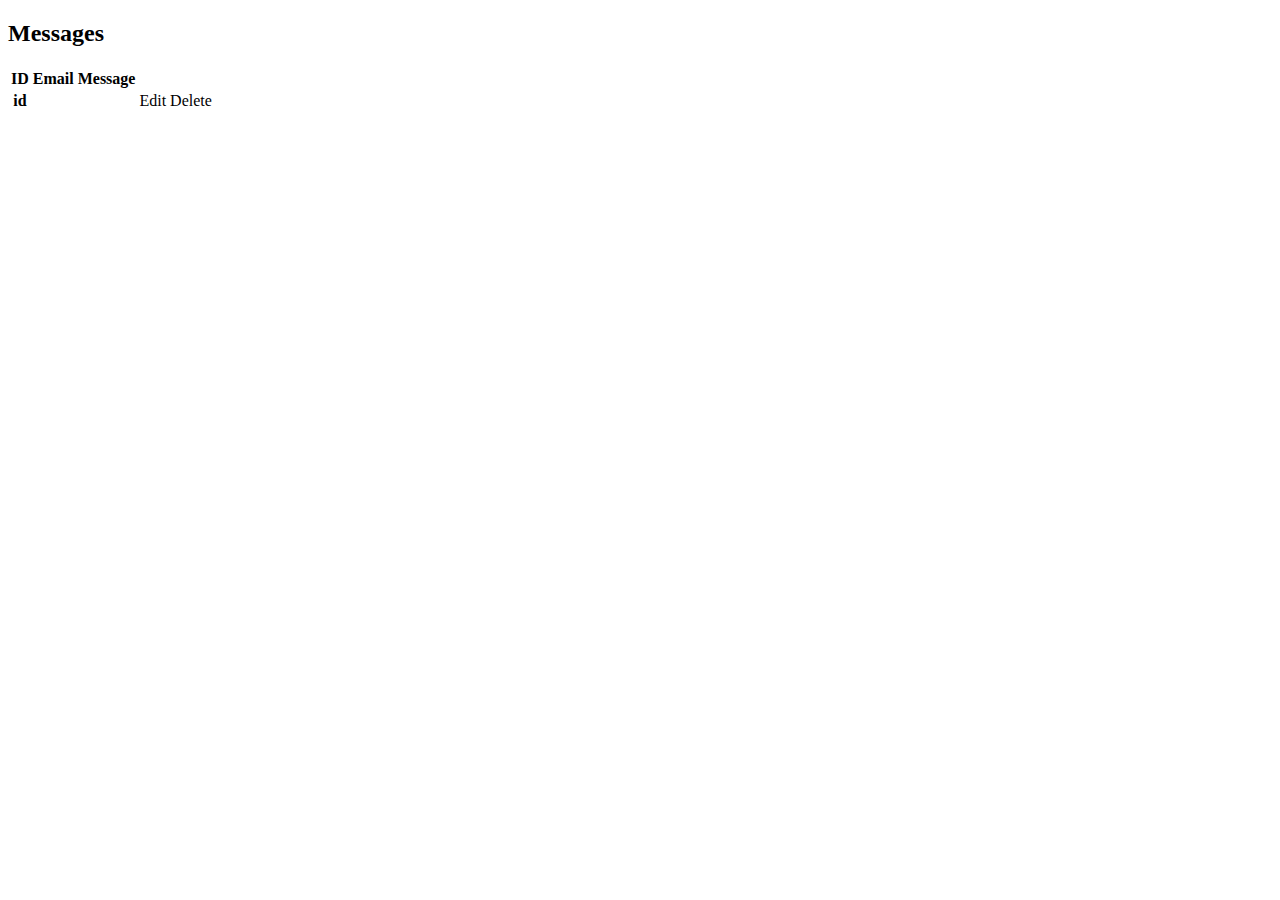
<file: src/main/resources/templates/index.html>
<!DOCTYPE html>
<html lang="en" xmlns:th="http://www.thymeleaf.org">

<head th:replace="fragments/site :: head"></head>
<body>

<nav th:replace="fragments/site :: nav"></nav>

<div th:replace="fragments/site :: filter"></div>

<div id="content">
    <h2 class="w-50 mx-auto text-center mt-5">Messages</h2>
    <table class="table table-striped table-hover w-75 mx-auto pt-5">
        <thead>
        <tr>
            <th>ID</th>
            <th>Email</th>
            <th>Message</th>
            <th></th>
            <th></th>
        </tr>
        </thead>
        <tbody id="messageData">
        <tr th:each="msg : ${messages}">
            <th scope="row" th:text="${msg.id}">id</th>
            <td th:text="${msg.email}"></td>
            <td th:text="${msg.message}"></td>
            <td><a class="btn btn-info" th:href="@{/edit/{id}(id=${msg.id})}" onclick="alert('Edit is not implemented yet :-(')">Edit</a></td>
            <td><a class="btn btn-danger" th:href="@{/delete/{id}(id=${msg.id})}">Delete</a></td>
        </tr>
        </tbody>
    </table>
</div>

<footer th:replace="fragments/site :: footer"></footer>
<div th:replace="fragments/site :: scripts"></div>

</body>
</html>
</file>
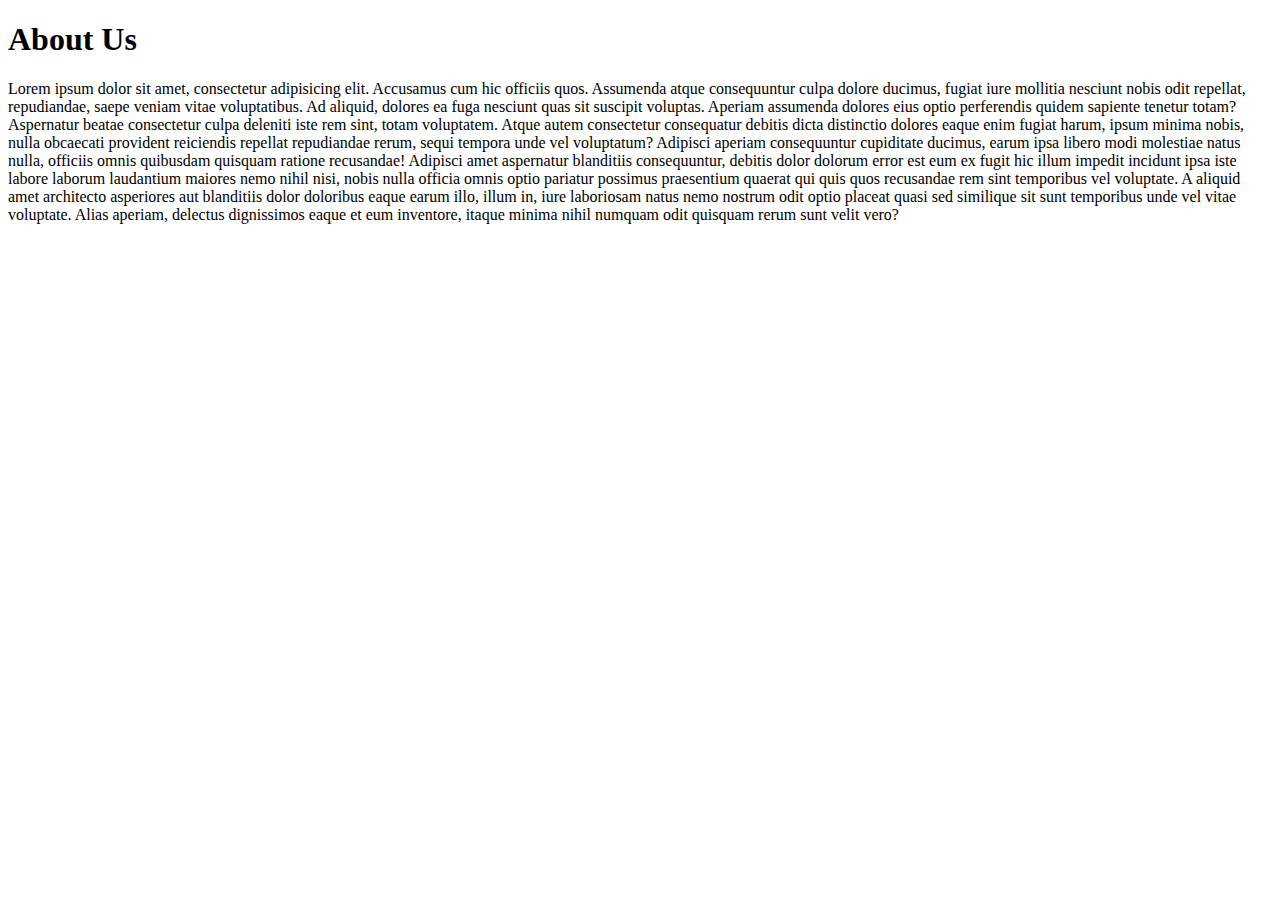
<file: src/main/resources/templates/about.html>
<!DOCTYPE html>
<html lang="en" xmlns:th="http://www.thymeleaf.org">

<head th:replace="fragments/site :: head"></head>
<body>

<nav th:replace="fragments/site :: nav"></nav>

<div id="content">
    <h1 class="text-center">About Us</h1>
    <p class="text-center w-75 mx-auto">
        Lorem ipsum dolor sit amet, consectetur adipisicing elit. Accusamus cum hic officiis quos.
        Assumenda atque consequuntur culpa dolore ducimus, fugiat iure mollitia nesciunt nobis odit
        repellat, repudiandae, saepe veniam vitae voluptatibus. Ad aliquid, dolores ea fuga nesciunt
        quas sit suscipit voluptas. Aperiam assumenda dolores eius optio perferendis quidem sapiente
        tenetur totam? Aspernatur beatae consectetur culpa deleniti iste rem sint, totam voluptatem.
        Atque autem consectetur consequatur debitis dicta distinctio dolores eaque enim fugiat harum,
        ipsum minima nobis, nulla obcaecati provident reiciendis repellat repudiandae rerum, sequi
        tempora unde vel voluptatum? Adipisci aperiam consequuntur cupiditate ducimus, earum ipsa
        libero modi molestiae natus nulla, officiis omnis quibusdam quisquam ratione recusandae!
        Adipisci amet aspernatur blanditiis consequuntur, debitis dolor dolorum error est eum ex fugit
        hic illum impedit incidunt ipsa iste labore laborum laudantium maiores nemo nihil nisi, nobis
        nulla officia omnis optio pariatur possimus praesentium quaerat qui quis quos recusandae rem
        sint temporibus vel voluptate. A aliquid amet architecto asperiores aut blanditiis dolor doloribus
        eaque earum illo, illum in, iure laboriosam natus nemo nostrum odit optio placeat quasi sed
        similique sit sunt temporibus unde vel vitae voluptate. Alias aperiam, delectus dignissimos eaque
        et eum inventore, itaque minima nihil numquam odit quisquam rerum sunt velit vero?
    </p>
</div>

<footer th:replace="fragments/site :: footer"></footer>
<div th:replace="fragments/site :: scripts"></div>

</body>
</html>
</file>
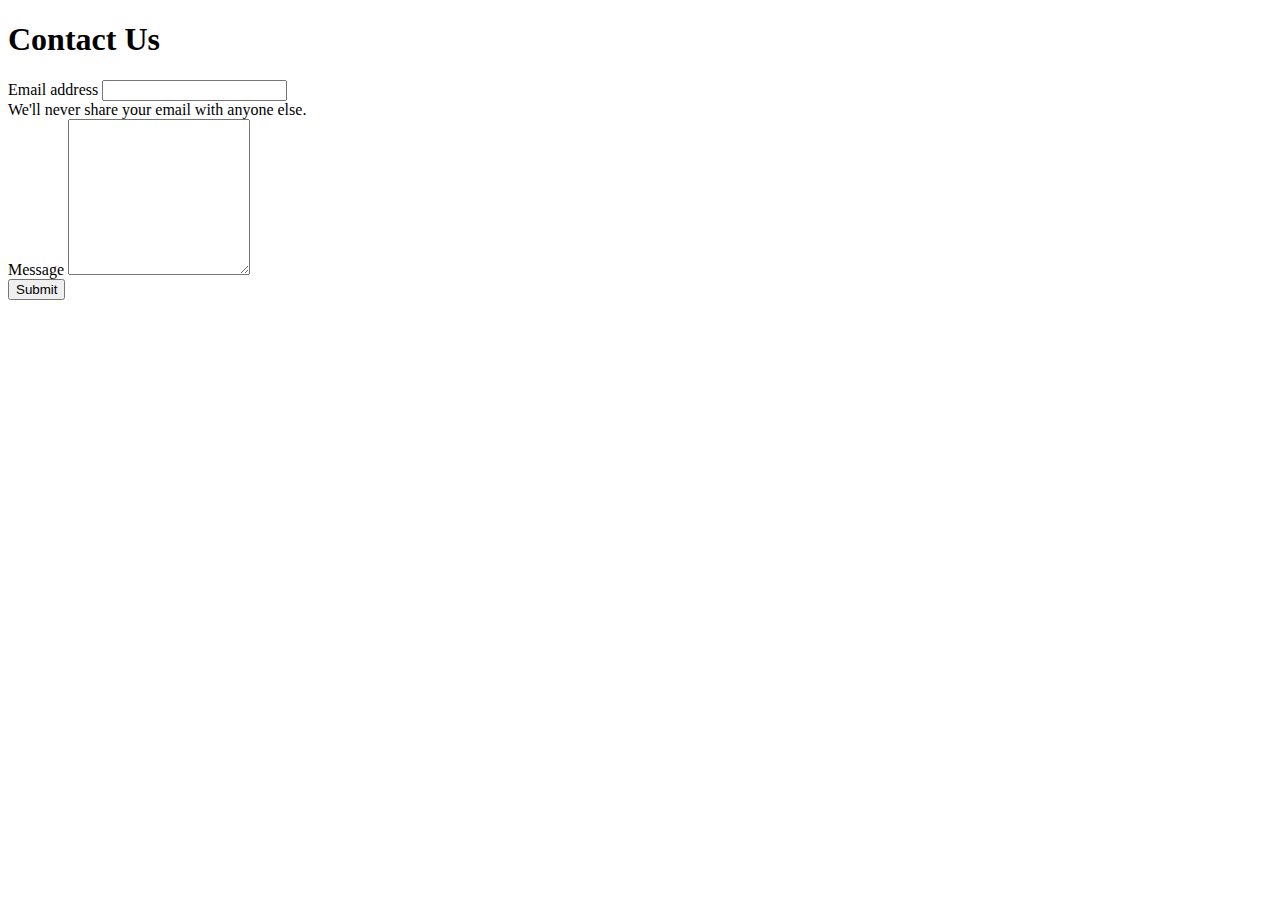
<file: src/main/resources/templates/contact.html>
<!DOCTYPE html>
<html lang="en" xmlns:th="http://www.thymeleaf.org">

<head th:replace="fragments/site :: head"></head>
<body>

<nav th:replace="fragments/site :: nav"></nav>

<div id="content">
    <h1 class="text-center">Contact Us</h1>
    <form class="w-50 mx-auto pt-5" th:action="@{/contact}" th:object="${contactMessage}" method="post">
        <div class="mb-3">
            <label for="emailAddress" class="form-label">Email address</label>
            <input type="email" class="form-control" id="emailAddress" aria-describedby="emailHelp" th:field="*{email}">
            <div id="emailHelp" class="form-text">We'll never share your email with anyone else.</div>
        </div>
        <div class="mb-3">
            <label for="textArea" class="form-label">Message</label>
            <textarea class="form-control" id="textArea" rows="10" th:field="*{message}"></textarea>
        </div>
        <button type="submit" class="btn btn-primary">Submit</button>
    </form>
</div>

<footer th:replace="fragments/site :: footer"></footer>
<div th:replace="fragments/site :: scripts"></div>

</body>
</html>
</file>
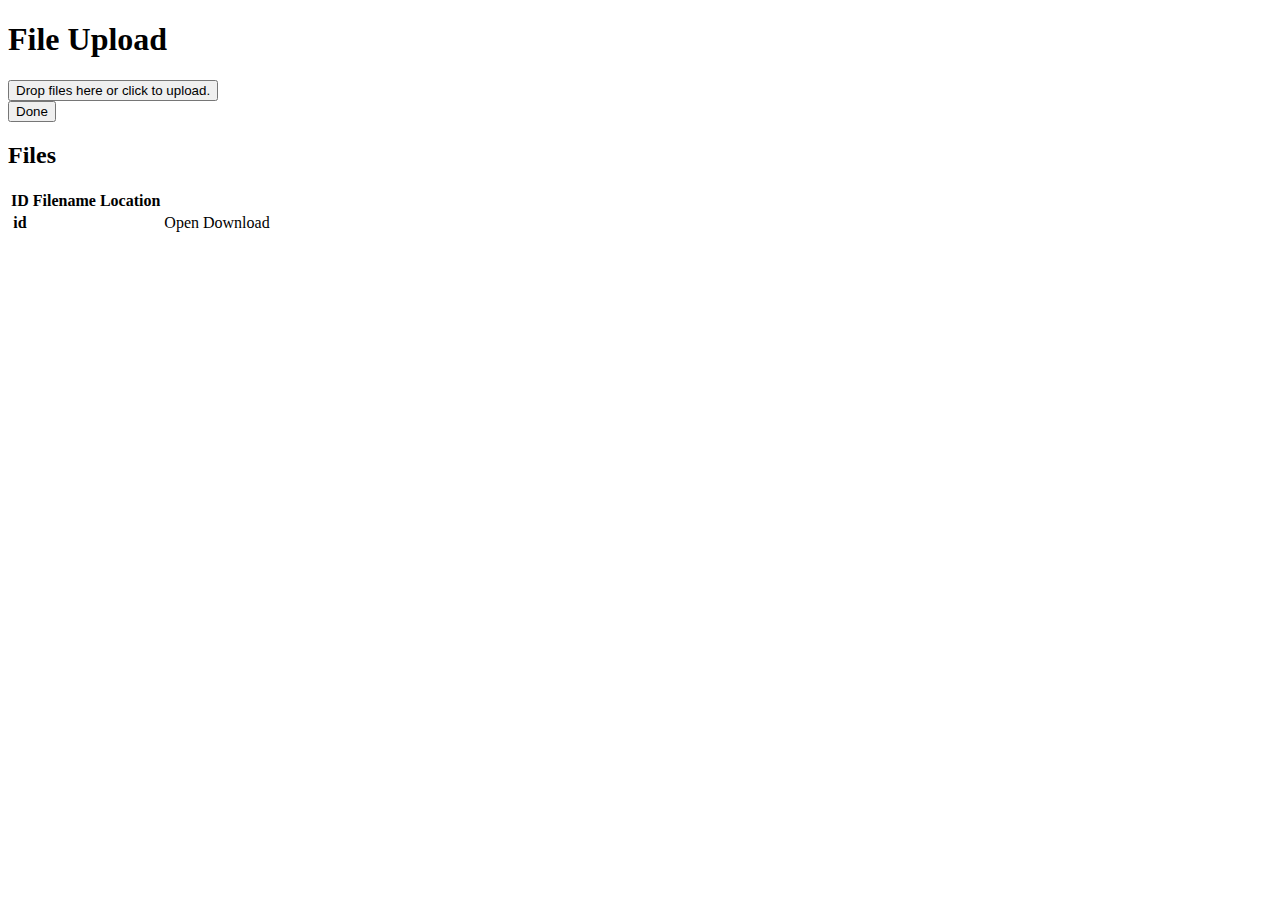
<file: src/main/resources/templates/upload.html>
<!DOCTYPE html>
<html lang="en" xmlns:th="http://www.thymeleaf.org">

<head th:replace="fragments/site :: head"></head>
<body>

<nav th:replace="fragments/site :: nav"></nav>

<div class="w-50 mx-auto pt-5">
    <h1>File Upload</h1>

<!--    <form method="post" th:action="@{/upload}" enctype="multipart/form-data">-->
<!--        <input type="file" name="file"/><br/><br/>-->
<!--        <input type="submit" value="Submit"/>-->
<!--    </form>-->
    <div id="dropzone">
        <form th:action="@{/upload}" class="dropzone needsclick" id="drop-form">
            <div class="dz-message needsclick">
                <button type="button" class="dz-button">Drop files here or click to upload.</button>
                <br/>
            </div>
        </form>
        <button onClick="window.location.reload();">Done</button>
    </div>

    <small class="text-center" th:text="| Maximum file size: ${sizeLimit}|"></small>
</div>

    <h2 class="w-75 mx-auto text-center mt-5">Files</h2>
    <table class="table table-striped table-hover w-75 mx-auto pt-5">
        <thead>
        <tr>
            <th>ID</th>
            <th>Filename</th>
            <th>Location</th>
            <th></th>
            <th></th>
        </tr>
        </thead>
        <tbody id="fileData">
        <tr th:each="file : ${files}">
            <th scope="row" th:text="${file.id}">id</th>
            <td th:text="${file.filename}"></td>
            <td th:text="${file.filepath}"></td>
            <td><a class="btn btn-info" th:target="_blank" th:href="@{/open/{id}(id=${file.id})}">Open</a></td>
            <td><a class="btn btn-danger" th:href="@{/download/{id}(id=${file.id})}">Download</a></td>
        </tr>
        </tbody>
    </table>

<footer th:replace="fragments/site :: footer"></footer>
<div th:replace="fragments/site :: scripts"></div>

<script>
    Dropzone.autoDiscover = false;

    $("#drop-form").dropzone({
        success : function(file, response) {
            console.log(file.filename + " uploaded successfully");
        }
    });

</script>

</body>
</html>
</file>
